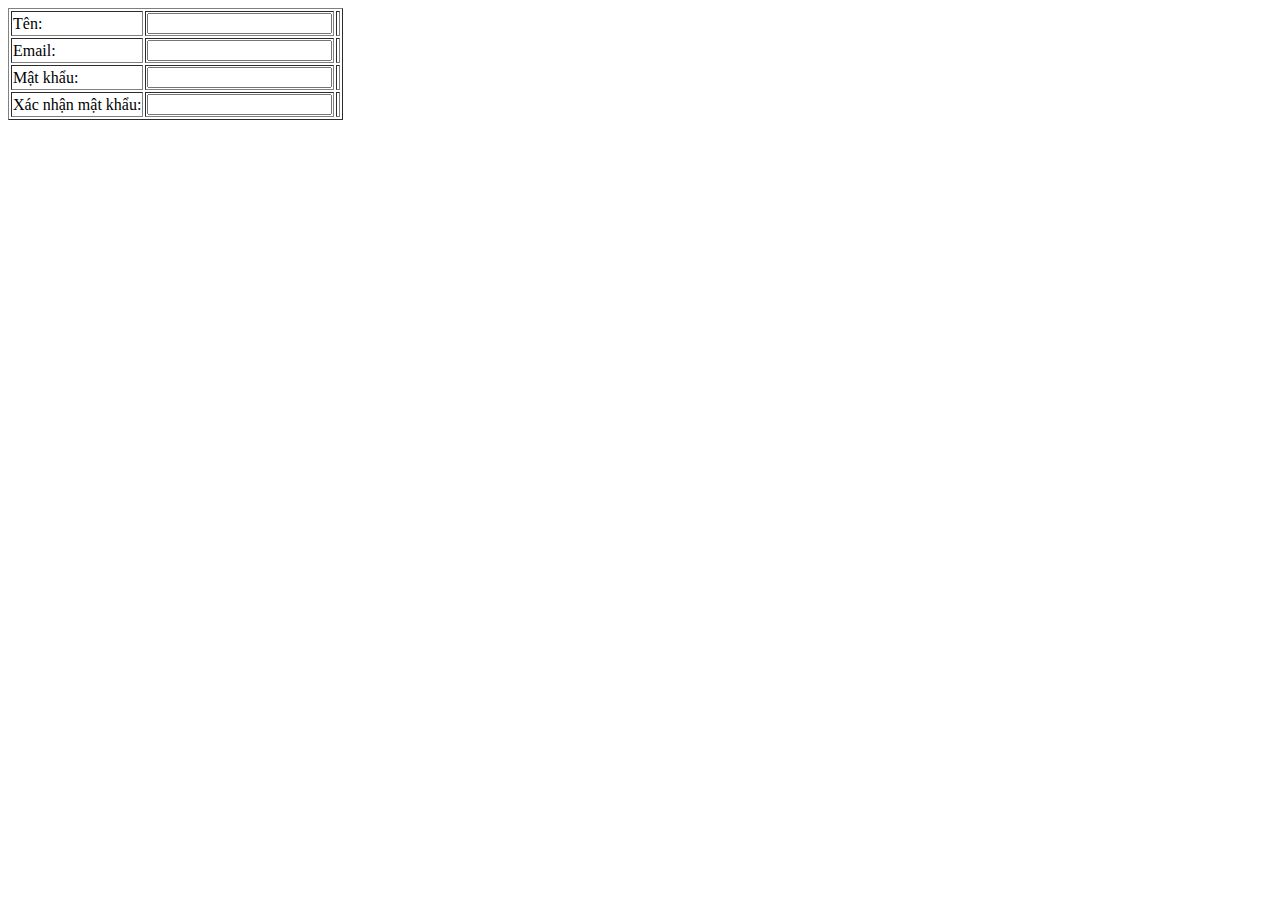
<file: jsdom-formvalidator/index.html>
<!DOCTYPE html>
<!--[if lt IE 7]>      <html class="no-js lt-ie9 lt-ie8 lt-ie7"> <![endif]-->
<!--[if IE 7]>         <html class="no-js lt-ie9 lt-ie8"> <![endif]-->
<!--[if IE 8]>         <html class="no-js lt-ie9"> <![endif]-->
<!--[if gt IE 8]><!--> <html class="no-js"> <!--<![endif]-->
    <head>
        <meta charset="utf-8">
        <meta http-equiv="X-UA-Compatible" content="IE=edge,chrome=1">
        <title>DOM Basic - Form Validator</title>
        <meta name="description" content="">
    </head>
    <body>

        <!-- Add your site or application content here -->
        
        <table border="1px">
            <tr><td>Tên:</td><td><input type="text" name="name" id="name" onkeyup="check()" /></td><td><div id="z-name"></div></td></tr>
            <tr><td>Email:</td><td><input type="text" name="email" id="email" onkeyup="check()" /></td><td><div id="z-email"></div></td></tr>
            <tr><td>Mật khẩu:</td><td><input type="text" name="password" id="password" onkeyup="check()" /></td><td><div id="z-password"></div></td></tr>
            <tr><td>Xác nhận mật khẩu:</td><td><input type="text" name="cpassword" id="cpassword" onkeyup="password()" /></td><td><div id="z-cpassword"></div></td></tr>
        </table>
        

        <script src="js/main.js"></script>
    </body>
</html>
</file>
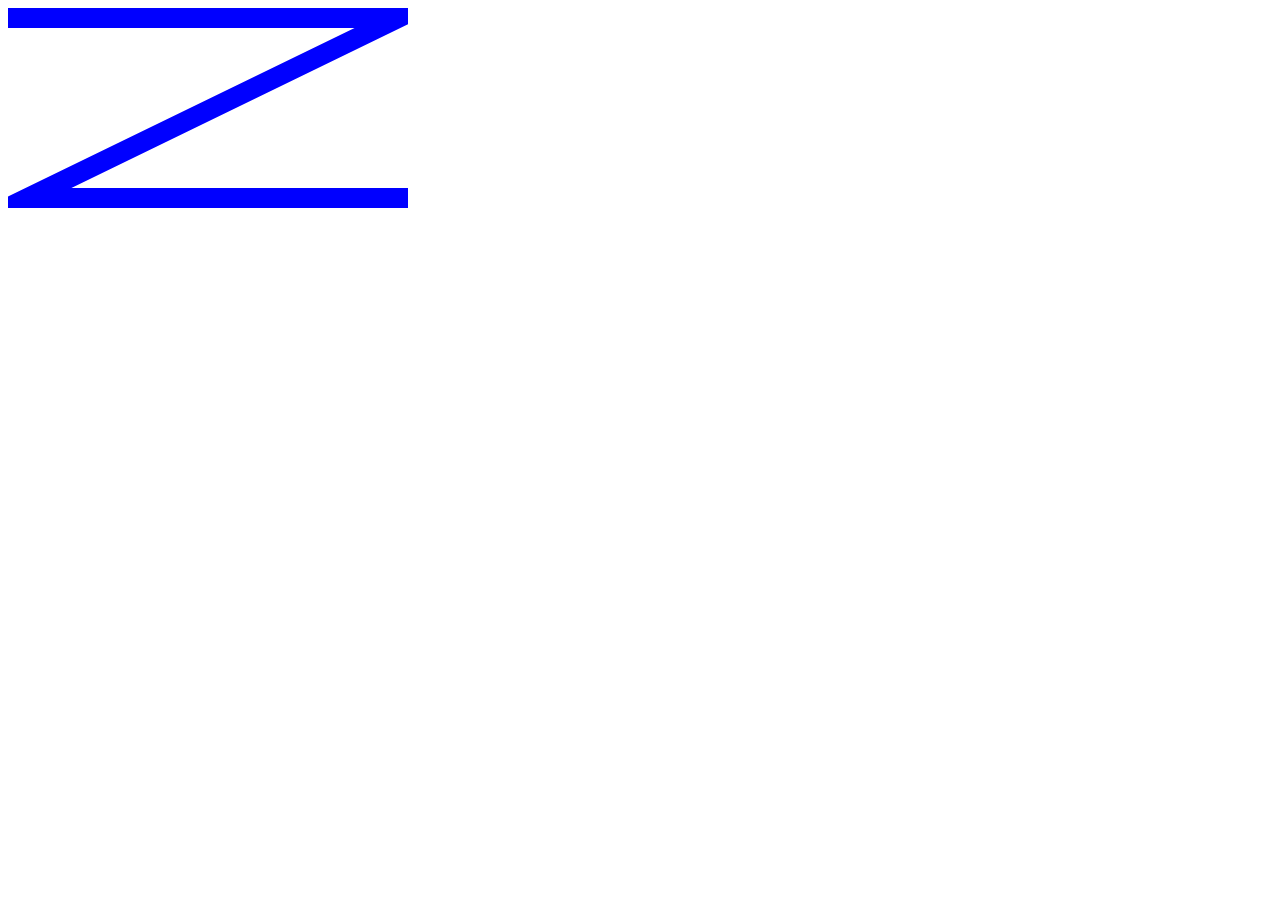
<file: day1.html>
<!DOCTYPE html>
<html lang="en">

<head>
    <meta charset="UTF-8">
    <meta name="viewport" content="width=device-width, initial-scale=1.0">
    <title>Canvas</title>
</head>

<body>
    <canvas id="myCanvas" width="400" height="200"></canvas>
    <script>
        var canvas = document.getElementById('myCanvas'); //lay doi tuong
        var context = canvas.getContext('2d'); //chon doi tuong ve 2d

        context.beginPath(); //khai bao duong thang moi
        context.lineWidth = 20; //do rong duong thang
        context.strokeStyle = 'blue'; //set mau cho duong thang
        context.lineCap = 'square'; // dinh dang hai dau duong thang(round, butt, square)
        context.moveTo(10, 10); //diem bat dau
        //ve duong thang noi tiep trong canvas
        context.lineTo(390, 10);
        context.lineTo(20, 190); //diem ket thuc
        context.lineTo(390, 190);
        context.stroke(); //tien hanh ve




    </script>
</body>

</html>
</file>
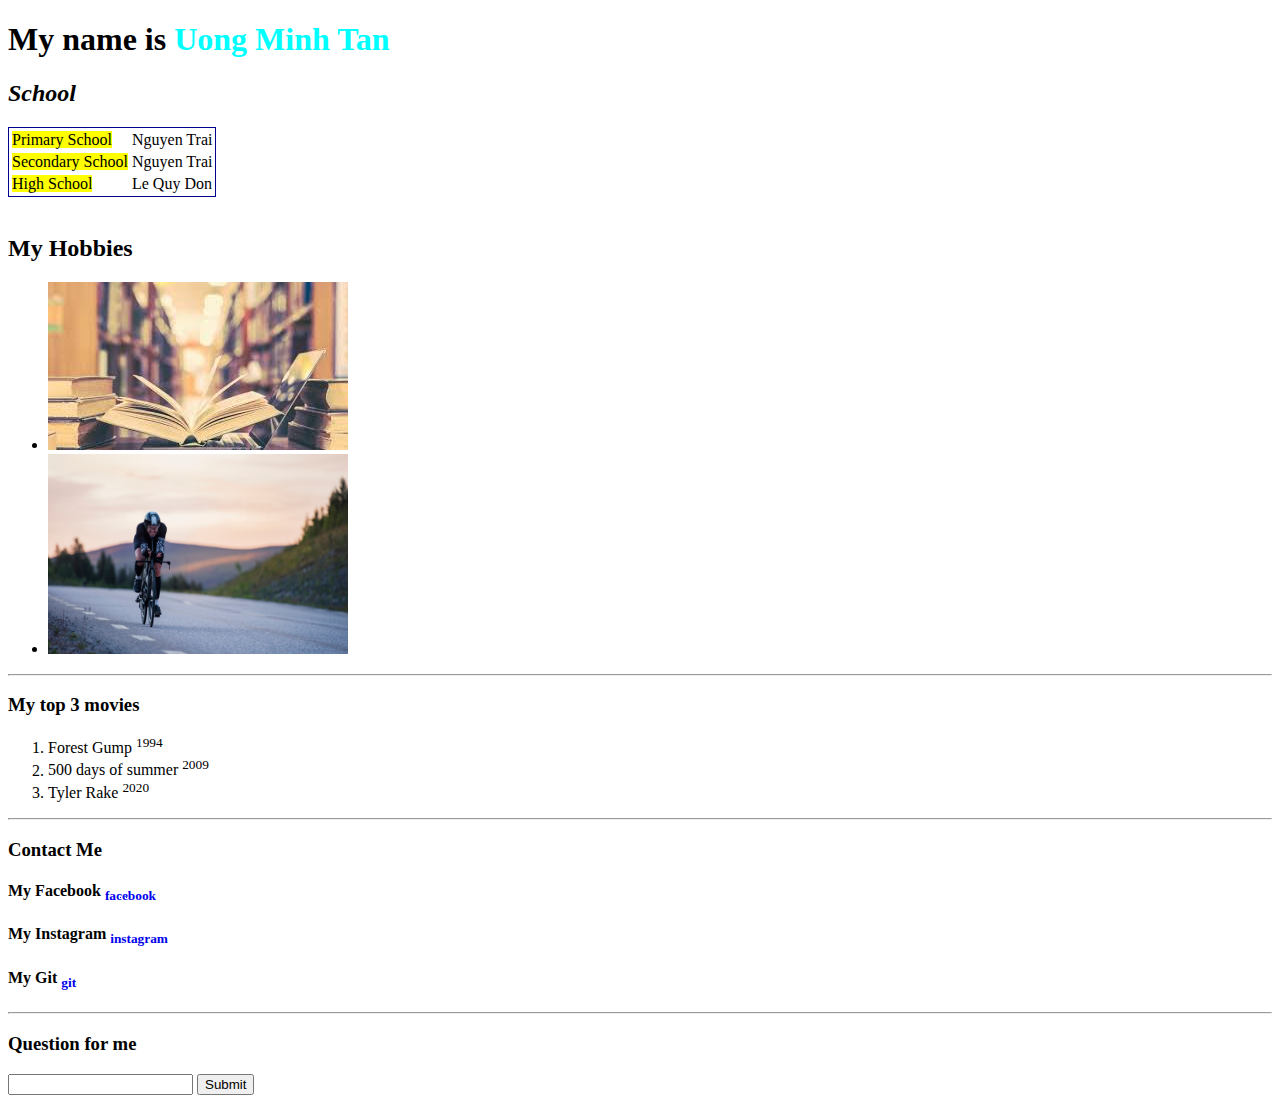
<file: day2.html>
<!DOCTYPE html>
<html lang="en">

<head>
    <meta charset="UTF-8">
    <meta name="viewport" content="width=device-width, initial-scale=1.0">
    <title>BaiTap</title>
</head>

<body>
    <div class="text">
        <h1>My name is <span style="color: aqua;">Uong Minh Tan</span></h1>
        <h2><i>School</i></h2>
        <table style="border: darkblue solid 1px;">
            <tr>
                <td><mark>Primary School</mark></td>
                <td>Nguyen Trai</td>
            </tr>
            <tr>
                <td><mark>Secondary School</mark></td>
                <td>Nguyen Trai</td>
            </tr>
            <tr>
                <td><mark>High School</mark></td>
                <td>Le Quy Don</td>
            </tr>
        </table>
        <br>


    </div>
    <div class="image">
        <h2>My Hobbies</h2>
        <ul>
            <li><img src="reading.jpeg" alt="ReadingBook"></li>
            <li><img src="cycling.jpg" alt="Cycling" style="width: 300px; height: 200px;"></li>
        </ul>
        <hr>
        <h3>My top 3 movies</h3>
        <ol>
            <li>Forest Gump <sup>1994</sup> </li>
            <li>500 days of summer <sup>2009</sup> </li>
            <li>Tyler Rake <sup>2020</sup></li>
        </ol>

    </div>
    <hr>
    <div class="contact">
        <h3>Contact Me</h3>
        <h4>My Facebook <a href="https://www.facebook.com/profile.php?id=100007283492691"><sub>facebook</sub></a> </h4>
        <h4>My Instagram <a href="https://www.instagram.com/tanuminh/"><sub>instagram</sub></a> </h4>
        <h4>My Git <a href="https://github.com/minhtan4711"><sub>git</sub></a> </h4>
    </div>
    <hr>
    <div class="question">
        <h3>Question for me</h3>
        <input type="text">
        <button type="submit" class="btn btn-primary">Submit</button>
    </div>
</body>

</html>
</file>
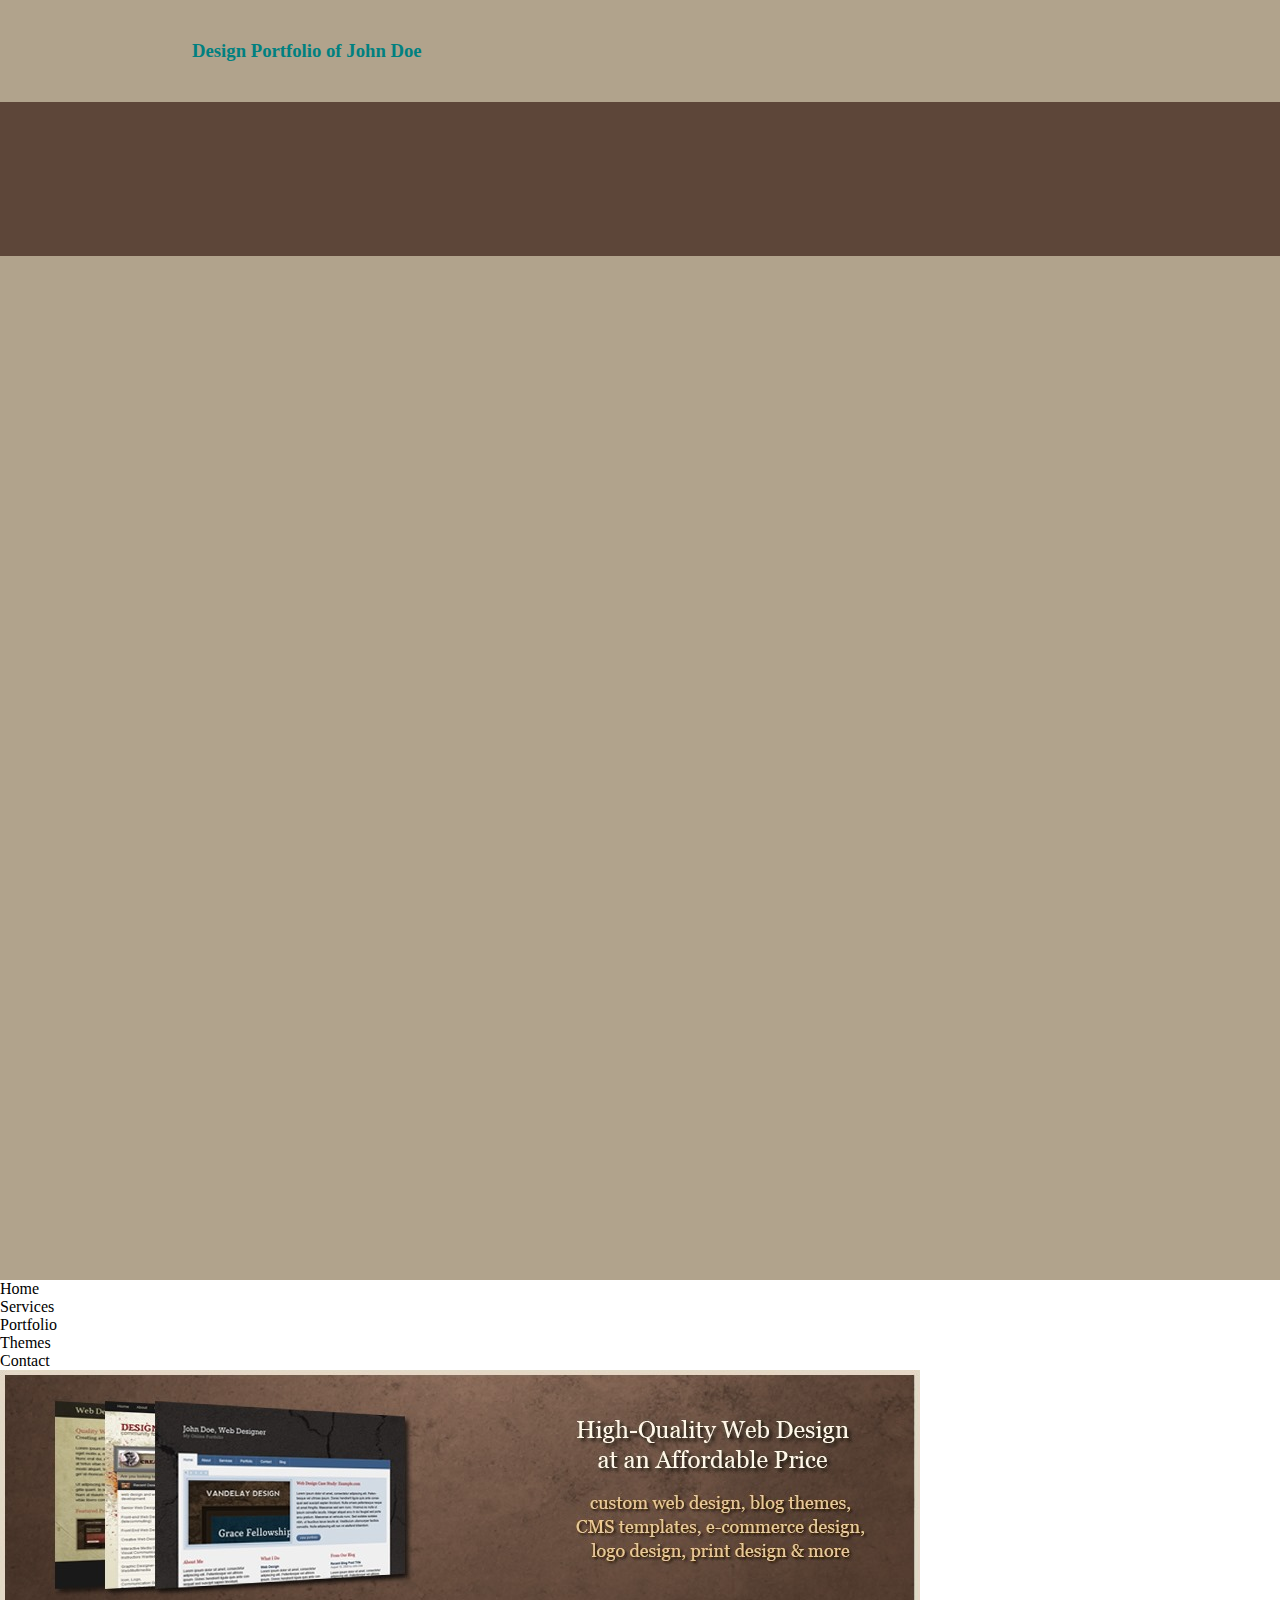
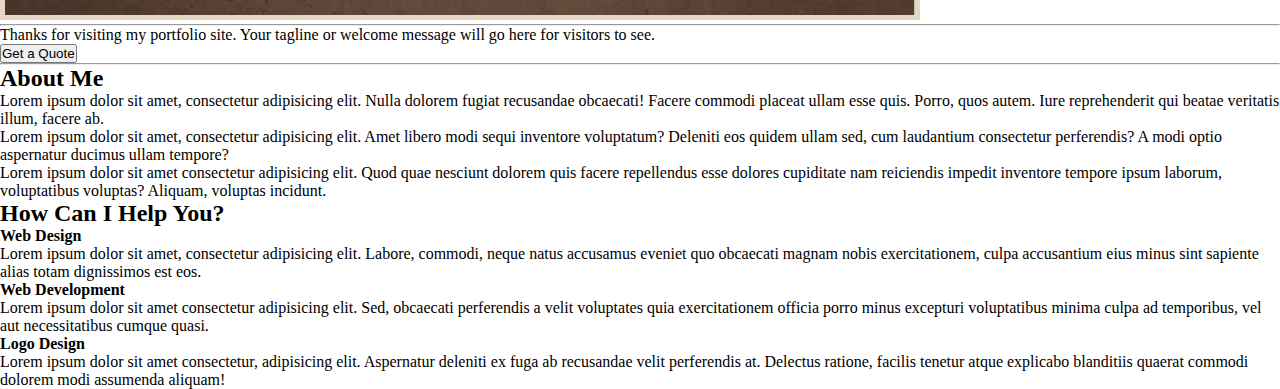
<file: day3-p1.html>
<!DOCTYPE html>
<html lang="en">

<head>
    <meta charset="UTF-8">
    <meta name="viewport" content="width=device-width, initial-scale=1.0">
    <link rel="stylesheet" href="day3-p1.css">
    <title>Phan 2</title>
</head>

<body>
    <div class="title">
        <div class="text">
            <h3>Design Portfolio of John Doe</h3>
        </div>
    </div>
    <div class="back1">

    </div>
    <div class="back2">

    </div>
    <div class="main">
        <div class="navbar">
            <p>Home</p>
            <p>Services</p>
            <p>Portfolio</p>
            <p>Themes</p>
            <p>Contact</p>
        </div>
        <div class="image">
            <img src="nen.jpg" alt="">
        </div>
        <hr>
        <div class="thank">
            <p>Thanks for visiting my portfolio site. Your tagline or welcome message will go here for visitors to see.
            </p>
            <button>Get a Quote</button>
        </div>
        <hr>
        <div class="about">
            <h2>About Me</h2>
            <p>Lorem ipsum dolor sit amet, consectetur adipisicing elit. Nulla dolorem fugiat recusandae obcaecati!
                Facere commodi placeat ullam esse quis. Porro, quos autem. Iure reprehenderit qui beatae veritatis
                illum, facere ab.</p>

            <p>Lorem ipsum dolor sit amet, consectetur adipisicing elit. Amet libero modi sequi inventore voluptatum?
                Deleniti eos quidem ullam sed, cum laudantium consectetur perferendis? A modi optio aspernatur ducimus
                ullam tempore?</p>

            <p>Lorem ipsum dolor sit amet consectetur adipisicing elit. Quod quae nesciunt dolorem quis facere
                repellendus esse dolores cupiditate nam reiciendis impedit inventore tempore ipsum laborum, voluptatibus
                voluptas? Aliquam, voluptas incidunt.</p>
        </div>
        <div class="help">
            <h2>How Can I Help You?</h2>
            <div class="section">
                <div class="section1">
                    <h4>Web Design</h4>
                    <p>Lorem ipsum dolor sit amet, consectetur adipisicing elit. Labore, commodi, neque natus accusamus
                        eveniet quo obcaecati magnam nobis exercitationem, culpa accusantium eius minus sint sapiente
                        alias totam dignissimos est eos.</p>
                </div>
                <div class="section2">
                    <h4>Web Development</h4>
                    <p>Lorem ipsum dolor sit amet consectetur adipisicing elit. Sed, obcaecati perferendis a velit
                        voluptates quia exercitationem officia porro minus excepturi voluptatibus minima culpa ad
                        temporibus, vel aut necessitatibus cumque quasi.</p>
                </div>
                <div class="section3">
                    <h4>Logo Design</h4>
                    <p>Lorem ipsum dolor sit amet consectetur, adipisicing elit. Aspernatur deleniti ex fuga ab
                        recusandae velit perferendis at. Delectus ratione, facilis tenetur atque explicabo blanditiis
                        quaerat commodi dolorem modi assumenda aliquam!</p>
                </div>
            </div>
        </div>
    </div>
</body>

</html>
</file>
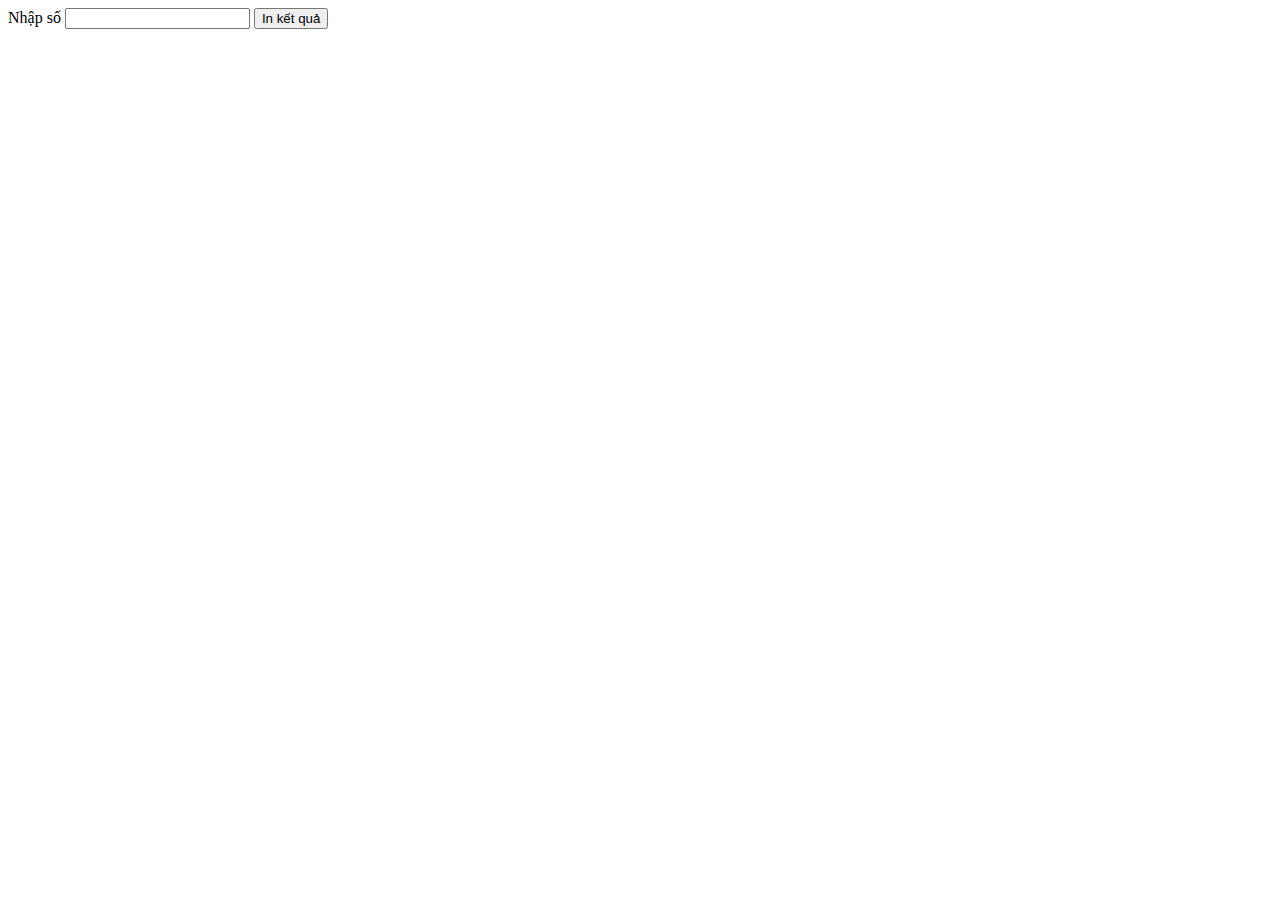
<file: input2.html>
<!--in ra các số nguyên tố từ 1 đến số vừa nhập vào-->
<!DOCTYPE html>
<html lang="en">

<head>
    <meta charset="UTF-8">
    <meta name="viewport" content="width=device-width, initial-scale=1.0">
    <title>Document</title>
</head>

<body>
    <div class="container">
        <form action="">
            Nhập số <input type="text" id="number" />
            <input type="button" value="In kết quả" onclick="printPrimeNumber()" />
            <div id="result">

            </div>
        </form>
    </div>

    <script>
        function checkPrimeNumber(number) {
            var flag = true;
            if (number <= 2) {
                flag = false;
            } else {
                for (var i = 2; i < number; i++) {
                    if (number % i === 0) {
                        flag = false;
                        break;
                    }
                }
            }
            return flag;
        }
        function printPrimeNumber() {
            var inputNumber = document.getElementById("number").value
            inputNumber = parseInt(inputNumber);
            var res = '';
            for (var i = 1; i <= inputNumber; i++) {
                if (checkPrimeNumber(i)) {
                    res += i + ' <br/>';
                    document.getElementById("result").innerHTML = res;
                }
            }
        }
    </script>
</body>

</html>
</file>
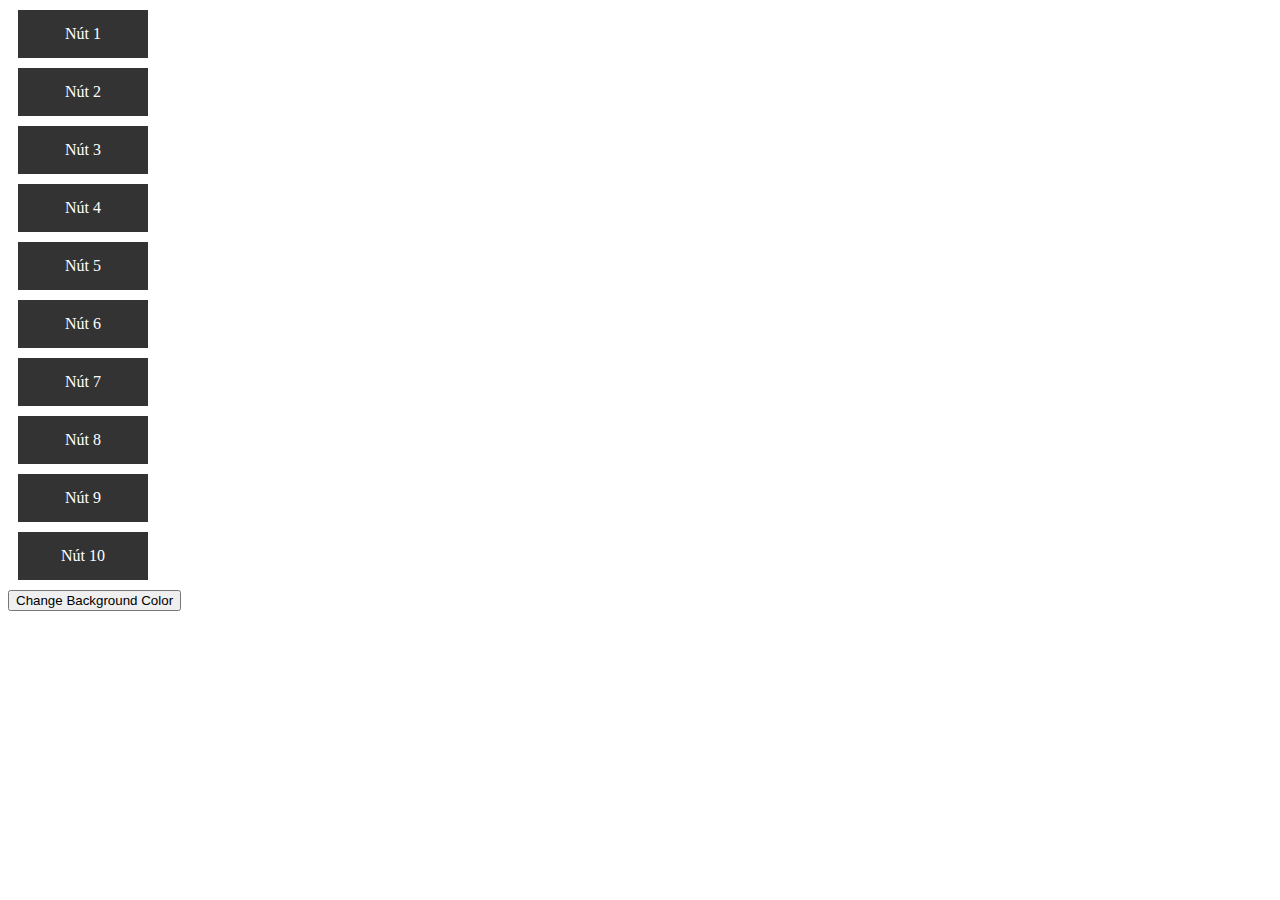
<file: input3.html>
<!DOCTYPE html>
<html lang="en">

<head>
    <meta charset="UTF-8">
    <meta name="viewport" content="width=device-width, initial-scale=1.0">
    <title>Document</title>
</head>

<body>
    <style>
        div {
            text-align: center;
            width: 100px;
            padding: 15px;
            margin: 10px;
            color: white;
            background-color: #333;
        }
    </style>

    <div>Nút 1</div>
    <div>Nút 2</div>
    <div>Nút 3</div>
    <div>Nút 4</div>
    <div>Nút 5</div>
    <div>Nút 6</div>
    <div>Nút 7</div>
    <div>Nút 8</div>
    <div>Nút 9</div>
    <div>Nút 10</div>
    <button onclick="changeBg()">Change Background Color</button>
    <script>
        function changeBg() {
            var divs = document.getElementsByTagName("div");
            for (var i = 0; i < divs.length; i++) {
                if (i % 2 === 1) {
                    divs[i].style.backgroundColor = 'red';
                } else if (i % 2 === 0) {
                    divs[i].style.backgroundColor = 'blue';
                }
            }
        }
    </script>
</body>

</html>
</file>
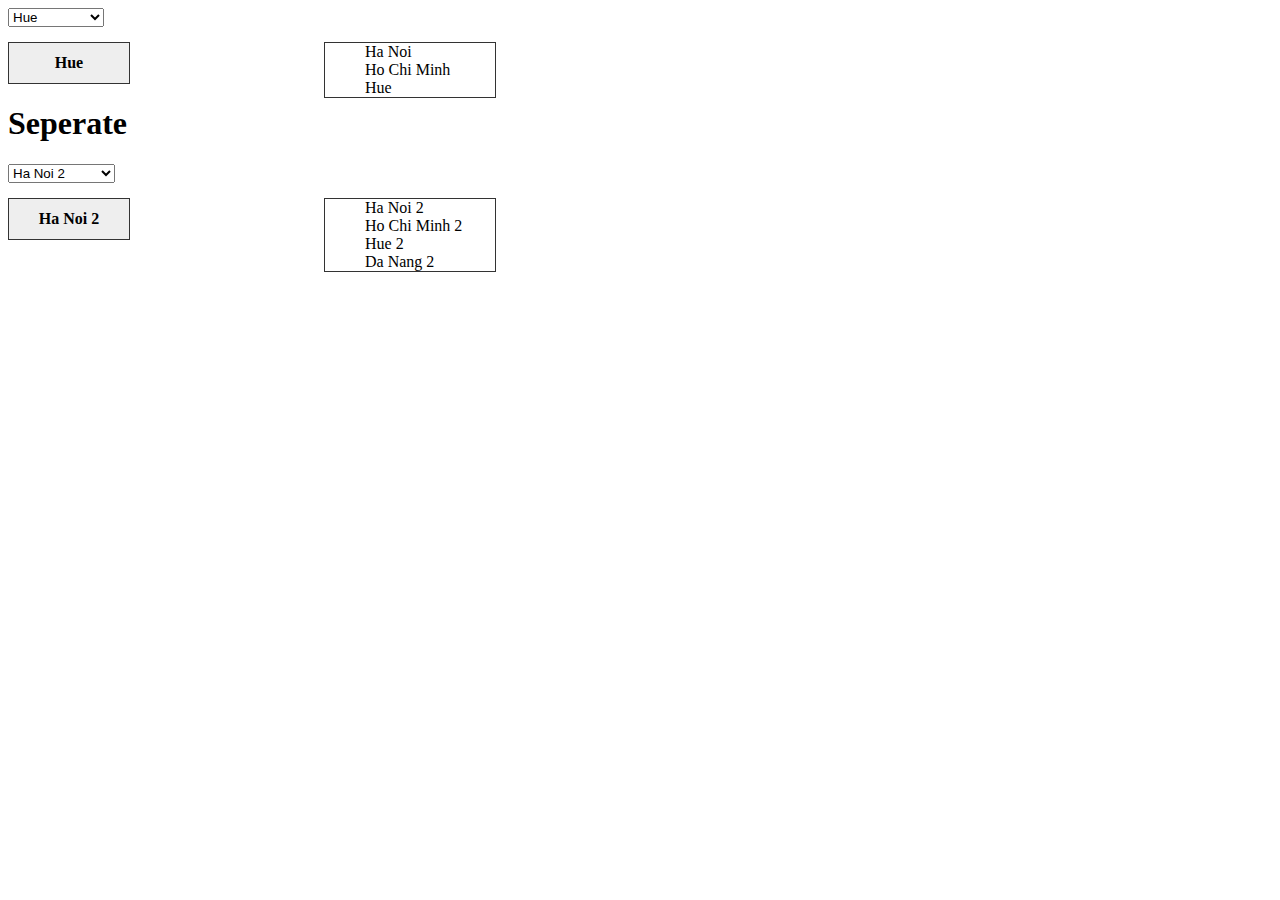
<file: practiceDOM.html>
<!DOCTYPE html>
<html lang="en">

<head>
    <meta charset="UTF-8">
    <meta name="viewport" content="width=device-width, initial-scale=1.0">
    <link rel="stylesheet" href="practiceDOM.css">
    <title>Document</title>
</head>

<body>
    <div class="container">
        <div class="wrapper-content">

            <form action="#">

                <div class="form-group">

                    <select name="country" id="">
                        <option value="hanoi">Ha Noi</option>
                        <option value="hcm">Ho Chi Minh</option>
                        <option value="hue" selected>Hue</option>
                    </select>

                </div>
            </form>

            <h1>Seperate</h1>

            <form action="#">

                <div class="form-group">

                    <select name="country2" id="">
                        <option value="hanoi2" selected>Ha Noi 2</option>
                        <option value="hcm2">Ho Chi Minh 2</option>
                        <option value="hue2">Hue 2</option>
                        <option value="danang2">Da Nang 2</option>
                    </select>
                <!-- <div class="custom-select">
                        <div class="selected"></div>
                        <ul class="options">
                            <li value="hanoi2">Ha Noi 2</li>
                            <li value="hcm2">Ho Chi Minh 2</li>
                            <li value="hue2">Hue 2</li>
                        </ul>
                    </div> -->
                </div>
            </form>
        </div>

    </div>
    <script src="practiceDOM.js"></script>
</body>

</html>

<!-- 
    Phần hiệu ứng thì user sẽ thấy qua thẻ div,.. ngoài thẻ select
    Phần hoạt động thì phải ràng buộc dữ liệu 2 chiều từ thao tác của người dùng từ thẻ select sang thẻ div 
    Thông qua form thì mới gửi được dữ liệu lên server 
-->
</file>
<file: day3-p1.css>
* {
    margin: 0;
    padding: 0;
}
.title {
    width: 100%;
    padding-bottom: 8%;
    background-color: #b1a38c;
    position: relative;
}
.title .text {
    color: teal;
    position: absolute;
    top: 50%;
    transform: translateY(-50%);
    left: 15%;
}
.back1 {
    background-color: #5d4639;
    padding-bottom: 12%;
}
.back2 {
    background-color: #b1a38c;
    padding-bottom: 80%;
}
</file>
<file: practiceDOM.css>
.options {
    list-style-type: none;
}
.selected {
    width: 120px;
    height: 40px;
    margin-top: 15px;
    background-color: #eee;
    border: 1px solid #333;
    display: flex;
    justify-content: center;
    align-items: center;
    color: black;
    font-weight: 600;
}
.custom-select {
    position: relative;

}
.options {
    display: none;
    position: absolute;
    border: 1px solid #333;
    width: 130px;
    height: fit-content;
    display: flex;
    flex-direction: column;
    justify-items: center;
    align-content: center;
    left: 25%;
    top: -38%;
}
</file>
